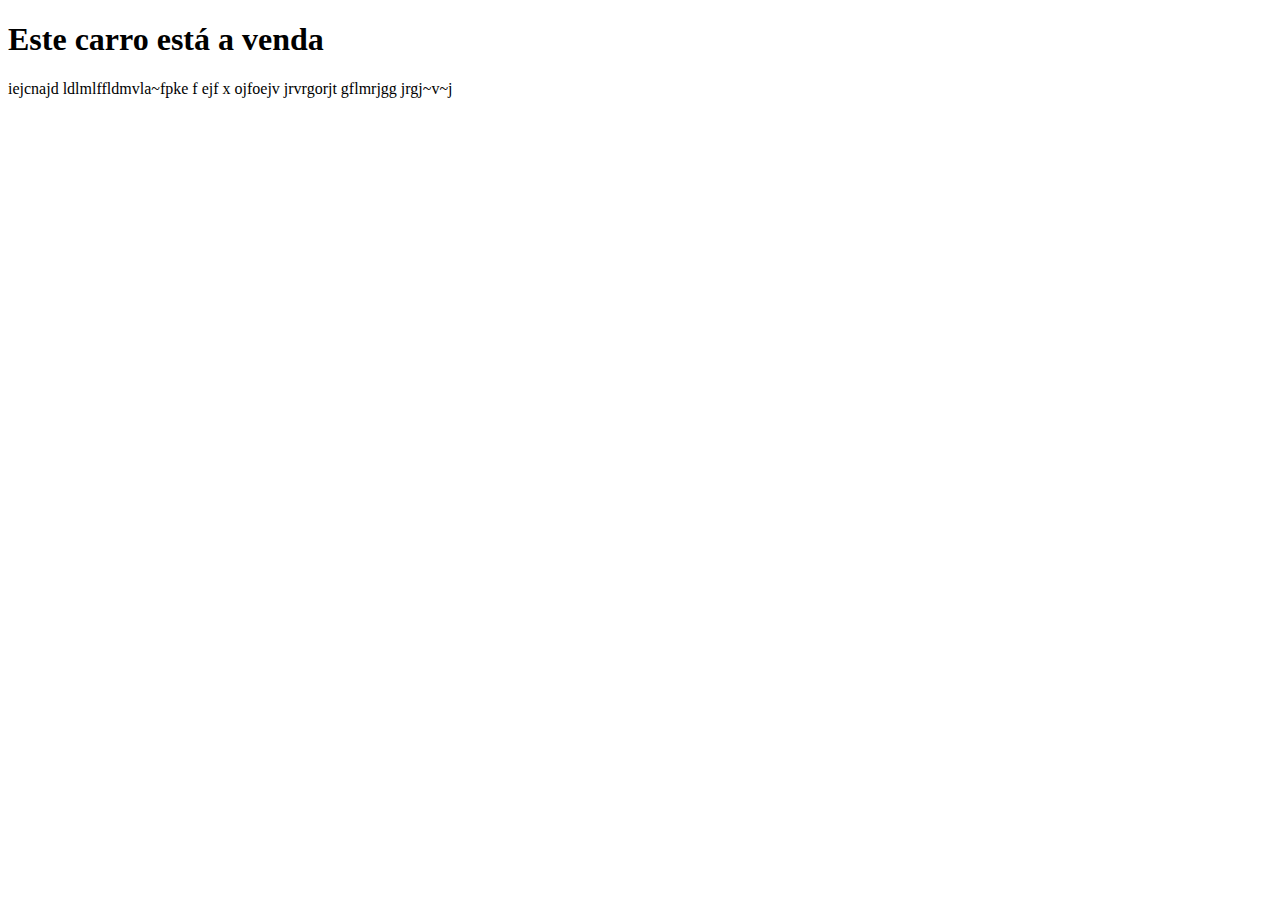
<file: Dia 12/index.html>
<!DOCTYPE html>
<html lang="en]]pt-br">
<head>
    <meta charset="UTF-8">
    <meta name="viewport" content="width=device-width, initial-scale=1.0">
    <title>Dia 12 - 100 dias de código</title>
    <link "stylesheet" href="style.css">
</head>
<body>
    <div class="container">
        <div class = "card">
            <div class="front-side">

            </div>
            <div class="back-side">
                <h1>Este carro está a venda</h1>
                <p>iejcnajd ldlmlffldmvla~fpke     f ejf    
                    x ojfoejv jrvrgorjt gflmrjgg jrgj~v~j </p>
            </div>
        </div>
    </div>
    
</body>
</html>
</file>
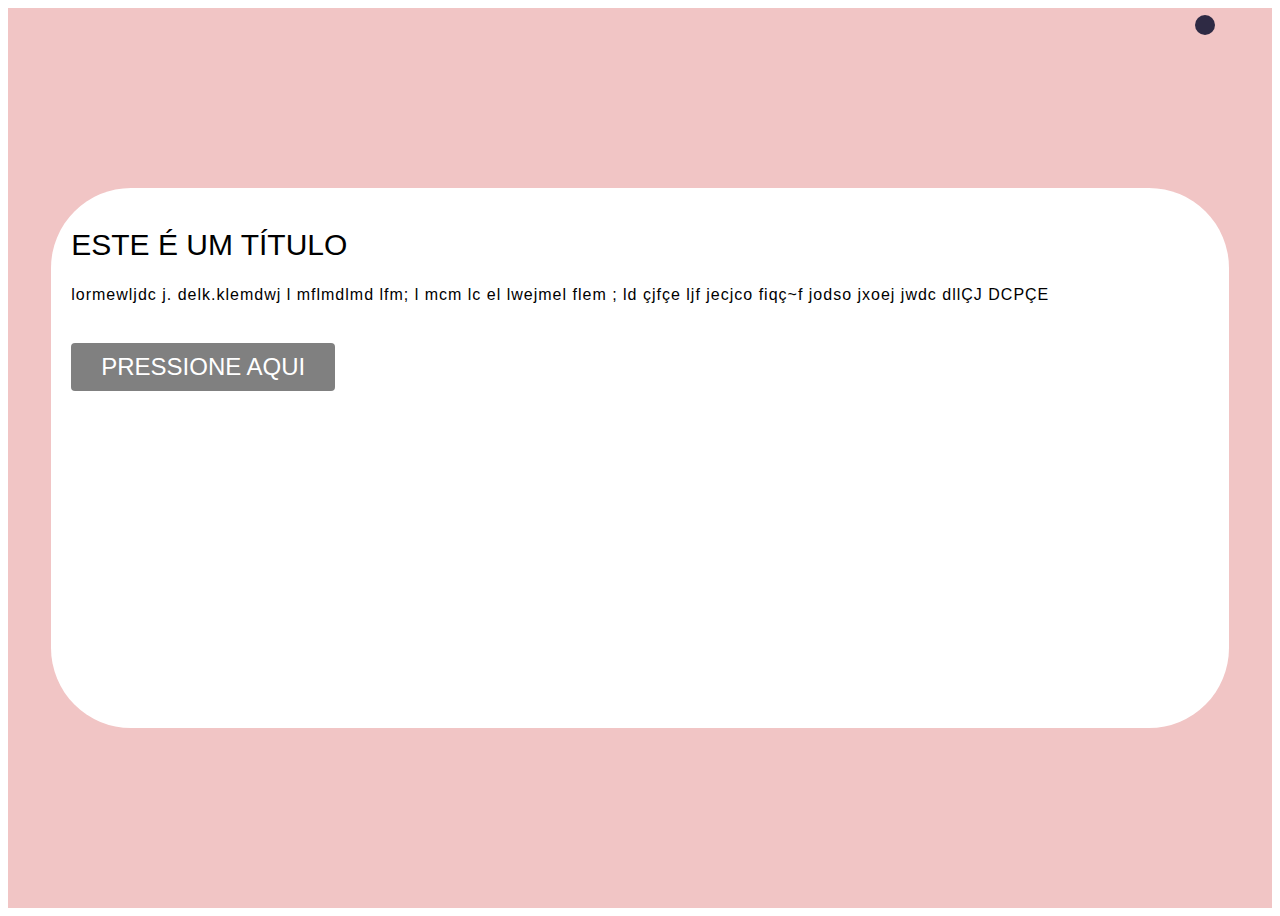
<file: Dia 14/index.html>
<!DOCTYPE html>
<html lang="pt-br">
<head>
    <meta charset="UTF-8">
    <meta name="viewport" content="width=device-width, initial-scale=1.0">
    <title>Dia 14 - 100 dias de Código</title>
    <link rel="stylesheet" href="style.css">
</head>
<body data-theme="light">
    <section>
        <div class="container">
            <h1>Este é um título</h1>
            <p>lormewljdc j.   delk.klemdwj l mflmdlmd lfm; l mcm
            lc el lwejmel flem ;
            ld çjfçe ljf jecjco fiqç~f 
            jodso jxoej jwdc dllÇJ DCPÇE 
            </p>
            <button>Pressione aqui</button>
        </div>
    </section>

    <div class="theme-switcher">
        <input type="checkbox" id="switcher">
        <label for="switcher">Trocar</label>
    </div>

    <script src="main.js"></script>
</body>
</html>
</file>
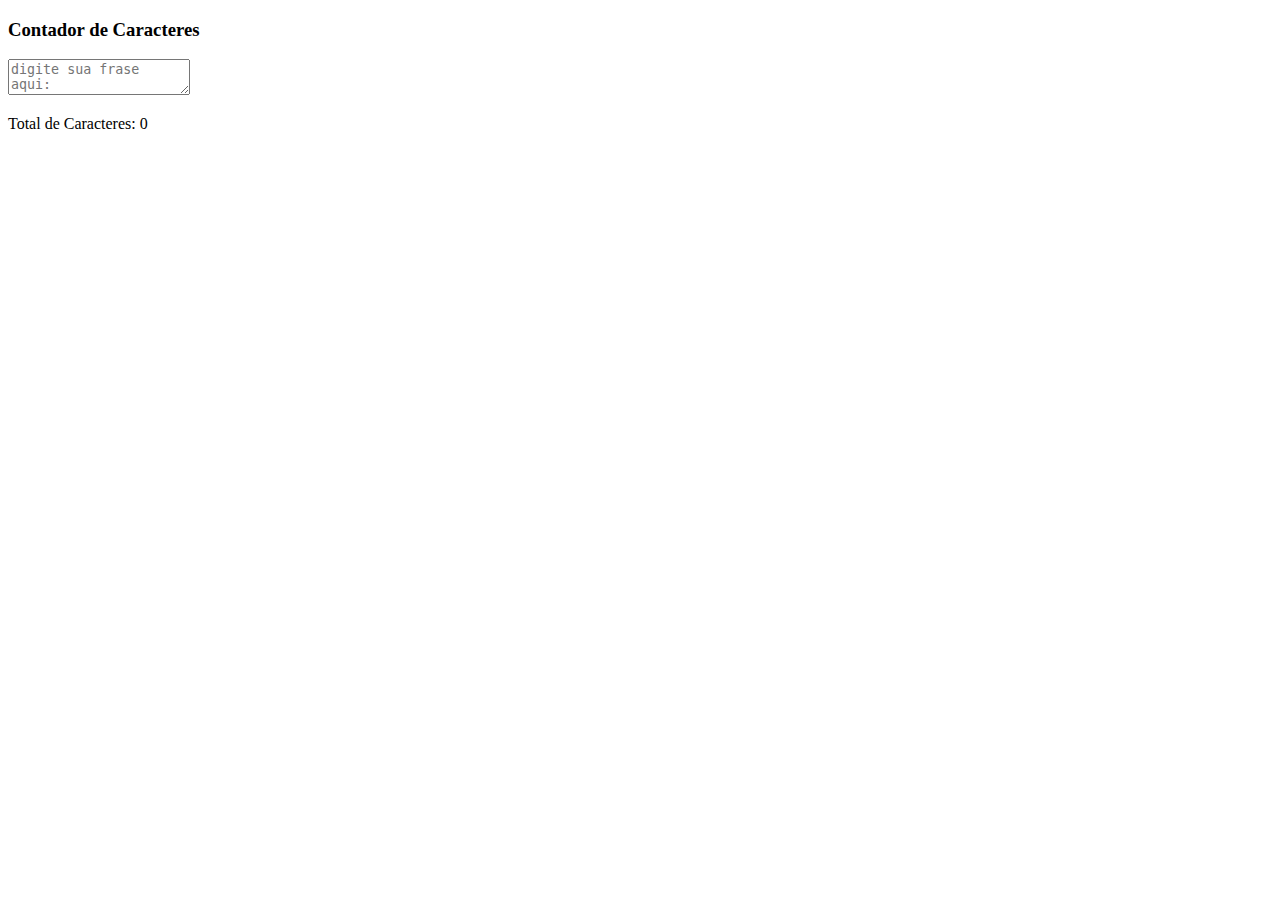
<file: Dia 15/index.html>
<!DOCTYPE html>
<html lang="br-pt">
<head>
    <meta charset="UTF-8">
    <meta name="viewport" content="width=device-width, initial-scale=1.0">
    <title>Aula 15 - 100n dias de código</title>
    <link rel="stylesheets" href="style.css">
</head>
<body>
    <div class = "container">
        <h3>Contador de Caracteres</h3>
        <textarea placeholder = "digite sua frase aqui: " onkeyup="contarLetras"></textarea>
        <p>Total de Caracteres: <span class="count">0</span></p>

    </div>




    <script src="main.js"></script>
</body>
</html>
</file>
<file: Dia 12/style.css>
body{
    height: 100vh;
    overflow: hidden;
    color: white;
    display: flex;
    justify-content: center;
    align-items: center;
}

.container{
    width: 350px;
    height: 500px;
    perspective: 800px;

}

.card{
    height: 100px;
    width: 100px;
    position: relative;
    transition: transform 1500ms;
    transform-style: preserve-3d;
}

.front-side, .back-side{
    height: 100%;
    width: 100%;
    border-radius: 2rem;
    box-shadow: 0 0 5px 2px grey;
    position: absolute;
    backface-visibility: hidden;
}

.front-side{
    background-size: 100%;
    background-image: url('https://www.google.com/imgres?q=mercedes&imgurl=https%3A%2F%2Fwww2.mercedes-benz.com.br%2Fcontent%2Fdam%2Fhq%2Fpassengercars%2Fcars%2Fbodytypes-landingpages%2Fcompact-cars%2Fstage%2F07-2023%2Fmercedes-benz-compact-cars-stage-3840x3840-07-2023.jpg%2F1740020442411.jpg%3Fim%3DCrop%2Crect%3D(1344%2C717%2C2496%2C2496)%3BResize%3D(828)&imgrefurl=https%3A%2F%2Fwww2.mercedes-benz.com.br%2Fpassengercars%2Fmodels%2Fhatchback.html&docid=pNyB5OmcyJcFMM&tbnid=a0UMFNXMvHUP6M&vet=12ahUKEwi_8tSHmuSMAxU6IbkGHd7AI0AQM3oECBcQAA..i&w=828&h=828&hcb=2&ved=2ahUKEwi_8tSHmuSMAxU6IbkGHd7AI0AQM3oECBcQAA');

}

.back-side{
    background-color: black;
    transform: rotateY('180deg');
    display: flex;
    align-items: center;
    justify-content: center;
    flex-direction: colum;
    gap: 5rem;
}

.container:hover > .card{
    cursor: pointer;
    transform: rotateY('180deg');
}
</file>
<file: Dia 14/style.css>
body{
    font-family: Arial, Helvetica, sans-serif;

}

body[data-theme="light"]{
    --cor1: rgb(241, 197, 197);
    --cor2: white;
    --cor3: white;
    --cor4: rgb(110,80,80);

}

body[data-theme="dark"]{
    --cor1: #1e1f26;
    --cor2: #292c33;
    --cor3: rgb(39, 40,42);
    --cor4: rgb(186,186,202);

}

section{
    background-color: var(--cor1);
    min-height: 100vh;
    width: 100%;
    display: flex;
    justify-content: center;
    align-items: center;
}

.container{
    width: 90%;
    margin: 0 auto;
    background-color:var(--cor2);
    border-radius: 80px;
    padding: 20px;
    height: 500px;
}

h1{
    font-size: 30px;
    font-weight: 500;
    text-transform: uppercase;

}

p{
  margin-top: 10px;
  font-size: 16px;
  font-weight: 500;
  letter-spacing: 1px;
  line-height: 25px;

}

button {
    background-color: grey;
    padding: 10px 30px;
    border: none;
    font-size: 24px;
    text-transform: uppercase;
    color: var(--cor3);
    border-radius: 4px;
    margin-top: 20px;
    cursor: pointer;
}

.theme-switcher{
    position: absolute;
    right: 30px;
    top: 10px;
}

input{
    width: 0;
    height: 0;
    display: none;
    visibility: hidden;
}

label{
    cursor: pointer;
    display: block;
    text-indent: -9999px;
    height: 30px;
    width: 60px;
    border-radius: 50px;
    background-color: rgb(red, green, blue);
    transition: 0.5 ease background-color;

}

label::after{
    position: absolute;
    content: "";
    width: 20px;
    height: 20px;
    border-radius: 50px;
    top: 50%;
    left: 5px;
    transform: translateY(-50%);
    background-color: rgb(46,42,68);
    transition: 0.5 ease;

}

input:checked + label::after{
    background-color: rgb(25,26,37);
    border: 2px solid whitesmoke;
}
</file>
<file: Dia 15/style.css>
body{
    display: flex;
    justify-content: center;
    align-items: center;
    min-height: 100vh;
    background-color: purple;

}

.container{
    border-radius: 10px;
    width: 550px;
    padding: 40px;
    background-color: purple;
    display: flex;
    flex-direction: column;
    box-shadow: 0 5px rgba(0,0,0,0.1);

}

.container h3{
    text-align: center;
    font-size: 1.8cm;
    margin-top: 18px;
    color: rgb(51,51,51);

}

.container textarea{
    position: relative;
    margin-bottom: 20px;
    resize: none;
    height: 200px;
    width: 100%;
    padding: 10px;
    font-size: 18x;
    border: none;
    outline: none;
}

.container p{
    display: flex;
    align-items: center;
    font-size: 18px;
    color: blue
}

.container p .count{
    font-size: 24px;
    color: red;
    font-weight: 600;
    margin-left: 10px;

}
</file>
